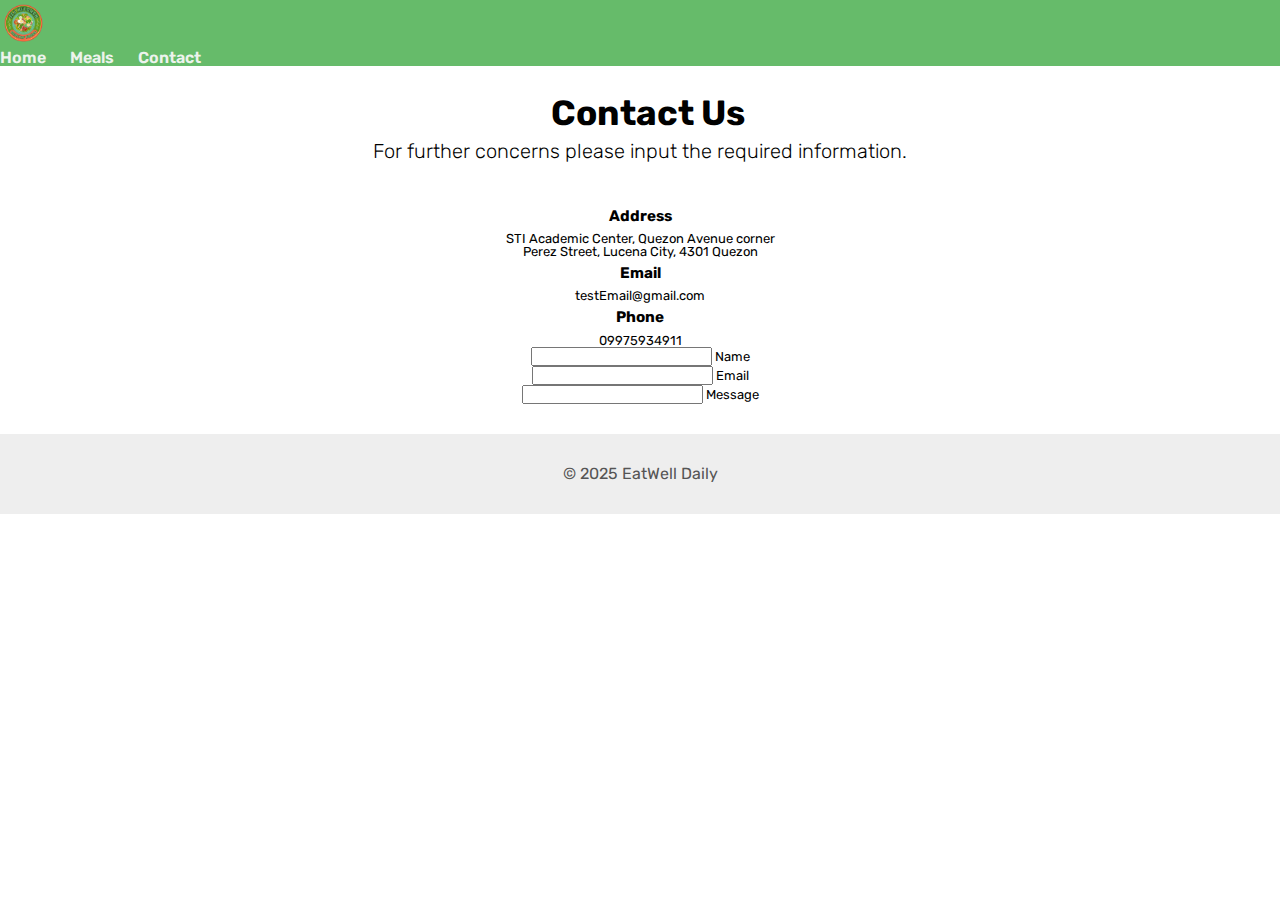
<file: contact.html>
<!DOCTYPE html>
<html lang="en">

<head>
    <meta charset="UTF-8">
    <meta name="viewport" content="width=device-width, initial-scale=1.0">
    <title>EatWell Daily</title>
    <!-- Link google font -->
    <link rel="preconnect" href="https://fonts.googleapis.com">
    <link rel="preconnect" href="https://fonts.gstatic.com" crossorigin>
    <link href="https://fonts.googleapis.com/css2?family=Rubik:ital,wght@0,300..900;1,300..900&display=swap"
        rel="stylesheet">
    <!-- Link css -->
    <link rel="stylesheet" href="css/styles.css">
    <link rel="stylesheet" href="css/general.css">
</head>

<body>
    <header class="header">
        <img src="images/logo.png" alt="EatWell Logo" class="logo" />

        <nav class="nav">
            <ul class="nav__list">
                <li><a href="index.html" class="nav__link">Home</a></li>
                <li><a href="meals.html" class="nav__link">Meals</a></li>
                <li><a href="contact.html" class="nav__link">Contact</a></li>
            </ul>
        </nav>
    </header>

    <body>
        <div class="bg">
            <div class="contact">
                <div class="content">
                    <h2> Contact Us </h2>
                    <h3> For further concerns please input the required information. </h3>
                </div>
                <div class="containerCI">
                    <div class="contactInfo">
                        <div class="box">
                            <div class="icon"><i class="fa fa-map-marker" aria-hidden="true"></i></div>
                            <div classs="text">
                                <h3> Address </h3>
                                <p> STI Academic Center, Quezon Avenue corner<br> Perez Street, Lucena City, 4301 Quezon
                                </p>
                            </div>
                        </div>
                        <div class="box">
                            <div class="icon"><i class="fa fa-envelope-o" aria-hidden="true"></i></div>
                            <div classs="text">
                                <h3> Email </h3>
                                <p> testEmail@gmail.com </p>
                            </div>
                        </div>
                        <div class="box">
                            <div class="icon"><i class="fa fa-phone" aria-hidden="true"></i></div>
                            <div classs="text">
                                <h3> Phone </h3>
                                <p> 09975934911 </p>
                            </div>
                        </div>

                        <div class="textboxPositioning">
                            <div class="textBoxStyled">
                                <input type="text" id="name" autocomplete="off" placeholder=" " class="form__input" />
                                <label for="name">Name</label>
                            </div>
                            <div class="textBoxStyled">
                                <input type="text" id="email" autocomplete="off" placeholder=" " class="form__input" />
                                <label for="name">Email</label>
                            </div>
                            <div class="textBoxStyled">
                                <input type="text" id="Message" autocomplete="off" placeholder=" "
                                    class="form__input" />
                                <label for="name">Message</label>
                            </div>
                        </div>
                    </div>
                </div>
    </body>


    <footer class="footer">
        <p>© 2025 EatWell Daily</p>
    </footer>

    <!-- Link JS -->
    <script src="js/navigation.js"></script>
</body>

</html>
</file>
<file: css/styles.css>
/* VARIABLES */
:root {
    --primary-color: #66bb6a;
}

/********************************/
/* BASE */
/********************************/
* {
    margin: 0;
    padding: 0;
    box-sizing: border-box;
}

html {
    font-size: 62.5%;
}

body {
    font-family: "Rubik", sans-serif;
    font-weight: 400;
    line-height: 1;
}

/********************************/
/* HERO */
/********************************/
.hero {
    background: linear-gradient(rgba(45, 45, 45, 0.5), rgba(45, 45, 45, .5)), url("../images/hero-image.jpg") no-repeat center center/cover;
    padding: 26.8rem 0;
}

.hero__container {
    margin: 0 auto;
    display: flex;
    flex-direction: column;
    align-items: center;
    gap: 2.4rem;
}

.hero__description {
    color: #fff;
    font-size: 1.8rem;
    line-height: 1.8;
    text-align: center;
}

.meal-of-the-day {
    color: #333;
    padding: 4.8rem 0;
}

.meal-of-the-day .meal {
    max-width: 40rem;
    width: 90%;
}

.meal-of-the-day .meal__tag {
    display: inline-block;
    background-color: var(--primary-color);
    border-radius: 100px;
    color: #333;
    font-size: 1.2rem;
    font-weight: 600;
    text-transform: uppercase;
    padding: .4rem .8rem;

    margin-bottom: 2.4rem;
}

/********************************/
/* MEALS page */
/********************************/
.meals {
    /* max-width: 1300px;
    width: 90%; */
    padding: 4.8rem 0;
}

.meals__gallery {
    gap: 6.4rem;
}

.tabs {
    max-width: 76.8rem;
    display: grid;
    grid-template-columns: repeat(4, 1fr);
    margin: 0 auto;
    gap: 1.2rem;

    margin-bottom: 6.4rem;
}

.tab-link {
    background-color: #f0f8f0;
    border: none;
    border: 1px solid #529655;
    color: #529655;
    border-radius: 50px;
    cursor: pointer;
    font-size: 1.4rem;
    font-family: inherit;
    padding: 1.2rem 2.4rem;
    transition: all .3s;
}

.tab-link:hover {
    background-color: #529655;
    color: #f0f8f0;
}

.tab-link-full {
    background-color: #529655;
    color: #f0f8f0;
    font-weight: 600;
}

/* Modal */
.modal {
    background-color: rgba(0, 0, 0, .3);
    display: flex;
    justify-content: center;
    align-items: center;
    position: fixed;
    top: 0;
    left: 0;
    height: 100vh;
    width: 100vw;

    pointer-events: none;
    opacity: 0;
    overflow: auto;

    transition: opacity .3s ease;
}

.show {
    pointer-events: auto;
    opacity: 1;
}

.modal__content {
    /* max-width: 600px;
    width: 90%; */
    position: relative;
    background-color: #fff;
    box-shadow: 0 2px 4px rgba(0, 0, 0, .4);
    width: 60rem;
    max-width: 100%;
    margin-top: 300px;
    color: #333;
}

#modal__data {
    padding: 32px;
}

.close {
    position: absolute;
    top: 12px;
    right: 24px;

    cursor: pointer;
    color: #f0f8f0;
    font-size: 3.2rem;
}

#modal__img {
    max-width: 100%;
    aspect-ratio: 3 / 2;
    object-fit: cover;
}

#modal__title {
    font-size: 3.2rem;
    font-weight: 600;
    line-height: 1.5;
    text-transform: capitalize;

    margin-bottom: 2.4rem;
}

#modal__nutri-info {
    font-size: 1.8rem;
    line-height: 1.8;

    margin-bottom: 1.2rem;
}

#modal__description {
    font-size: 1.8rem;
    line-height: 1.8;
}

#more-info {
    padding: 3.2rem;
}

#modal__ingredients,
#modal__instructions {
    font-size: 1.6rem;
    line-height: 1.6;
    margin-left: 4.8rem;
    display: flex;
    flex-direction: column;
    gap: .8rem;

    margin-bottom: 2.4rem;
}

.collapse {
    display: none;
}

.collapse.display {
    display: block;
}

#view-more-button,
#view-less-button {
    display: block;
    border: none;
    background-color: #529655;
    border-radius: 50px;
    color: #f0f8f0;
    cursor: pointer;
    font-size: 1.6rem;
    margin: 0 auto;
    padding: 1.2rem 3rem;

    margin-bottom: 2.4rem;
}

/********************************/
/* FOOTER */
/********************************/
.footer {
    background-color: #eee;
    color: #555;
    font-size: 1.6rem;
    text-align: center;
    padding: 3.2rem;
}

/********************************/
/* For Contact Us Page - JT 5/18/2025 */
/********************************/
.content h2 {
    font-size: 35px;
    text-align: center;
    padding-top: 30px;
    padding-left: 15px;
}

.content h3 {
    font-size: 20px;
    text-align: center;
    font-weight: lighter;
    padding: 10px;
}

.contactInfo {
    text-align: center;
    font-size: 13px;
    padding: 30px;
}

.contactInfo h3 {
    padding: 8px;
}
</file>
<file: css/general.css>
/********************************/
/* GENERAL USABLE COMPONENTS */
/********************************/
.container {
    max-width: 130rem;
    margin: 0 auto;
}

.grid {
    display: grid;
}
.grid__2-columns {
    grid-template-columns: 1fr 1fr;
}
.grid__3-columns {
    grid-template-columns: 1fr 1fr 1fr;
}

.center-text {
    display: flex;
    justify-content: center;
}

.heading-primary {
    color: #edf3ed;
    font-size: 3.2rem;
    font-weight: 700;
    text-transform: capitalize;
}
.heading-secondary {
    color: #333;
    font-size: 3.2rem;
    font-weight: 600;
    text-align: center;
    text-transform: capitalize;

    margin-bottom: 3.2rem;
}
.heading-tertiary {
    color: #333;
    font-size: 2.4rem;
    font-weight: 600;
    text-transform: capitalize;

    margin-bottom: 1.2rem;
}

.button:link,
.button:visited {
    text-decoration: none;
    background-color: var(--primary-color);
    box-shadow: 0 0 12px rgba(0, 0, 0, .05);
    color: #edf3ed;
    font-size: 1.8rem;
    font-weight: 600;
    padding: 1.5rem 3rem;
    border-radius: 10px;
    transition: all .3s;
}
.button:hover,
.button:active {
    background-color: #407643;
}

/********************************/
/* NAVIGATION */
/********************************/
.header {
    background-color: var(--primary-color);
}
.header__container {
    height: 8rem;
    margin: 0 auto;
    display: flex;
    justify-content: center;
    align-items: center;
    gap: 2.4rem;
}
.logo {
    height: 4.8rem;
}
.nav__list {
    display: flex;
    gap: 2.4rem;
    list-style: none;
    font-size: 1.6rem;
}
.nav__link {
    text-decoration: none;
    color: #edf3ed;
    font-weight: 600;

    position: relative;
    transition: color .3s ease;
}
.nav__link::after {
    content: "";
    position: absolute;
    width: 0%;
    height: 2px;
    background-color: #edf3ed;
    left: 50%;
    bottom: 0;
    transition: all .3s ease;
    transform: translateX(-50%);
}
.nav__link:hover::after {
    width: 100%;
}
.nav__link.active::after {
    width: 100%;
}

/* MOBILE */
.button-mobile-nav {
    border: none;
    background: none;
    cursor: pointer;
    z-index: 1000;

    display: none;
}
.icon-mobile-nav {
    height: 3.2rem;
    width: 3.2rem;
    color: #edf3ed;
}
.icon-mobile-nav[name="close-outline"] {
    display: none;
}

/********************************/
/* MEALS */
/********************************/
.meal {
    background-color: #edf3ed;
    border-radius: 15px;
    cursor: pointer;
    list-style: none;
    overflow: hidden;
    margin: 0 auto;
    transition: all .3s;
}
.meal:hover {
    box-shadow: 0 4px 2px -2px gray;
    transform: translateY(-1.2rem);
}
.meal__image {
    max-width: 100%;
    aspect-ratio: 3 / 2;
    object-fit: cover;
}
.meal__content {
    padding: 1.2rem 3.2rem 3.2rem;
}
.meal__name {
    color: #333;
    font-size: 2rem;
    font-weight: 600;
    text-transform: capitalize;
    line-height: 1.5;
    
    margin-bottom: 3.2rem;
}
.meal__attributes {
    list-style: none;
    display: flex;
    flex-direction: column;
    gap: 2.4rem;
}
.meal__attribute {
    font-size: 1.6rem;
    display: flex;
    align-items: center;
    gap: 1.2rem;
    color: #333;
}
.meal__icon {
    height: 2.4rem;
    width: 2.4rem;
    color: var(--primary-color);
}

/* For tabs */
.hidden {
    display: none;
}

/********************************/
/* For Contact Us Page - JT 5/18/2025 */
/********************************/
</file>
